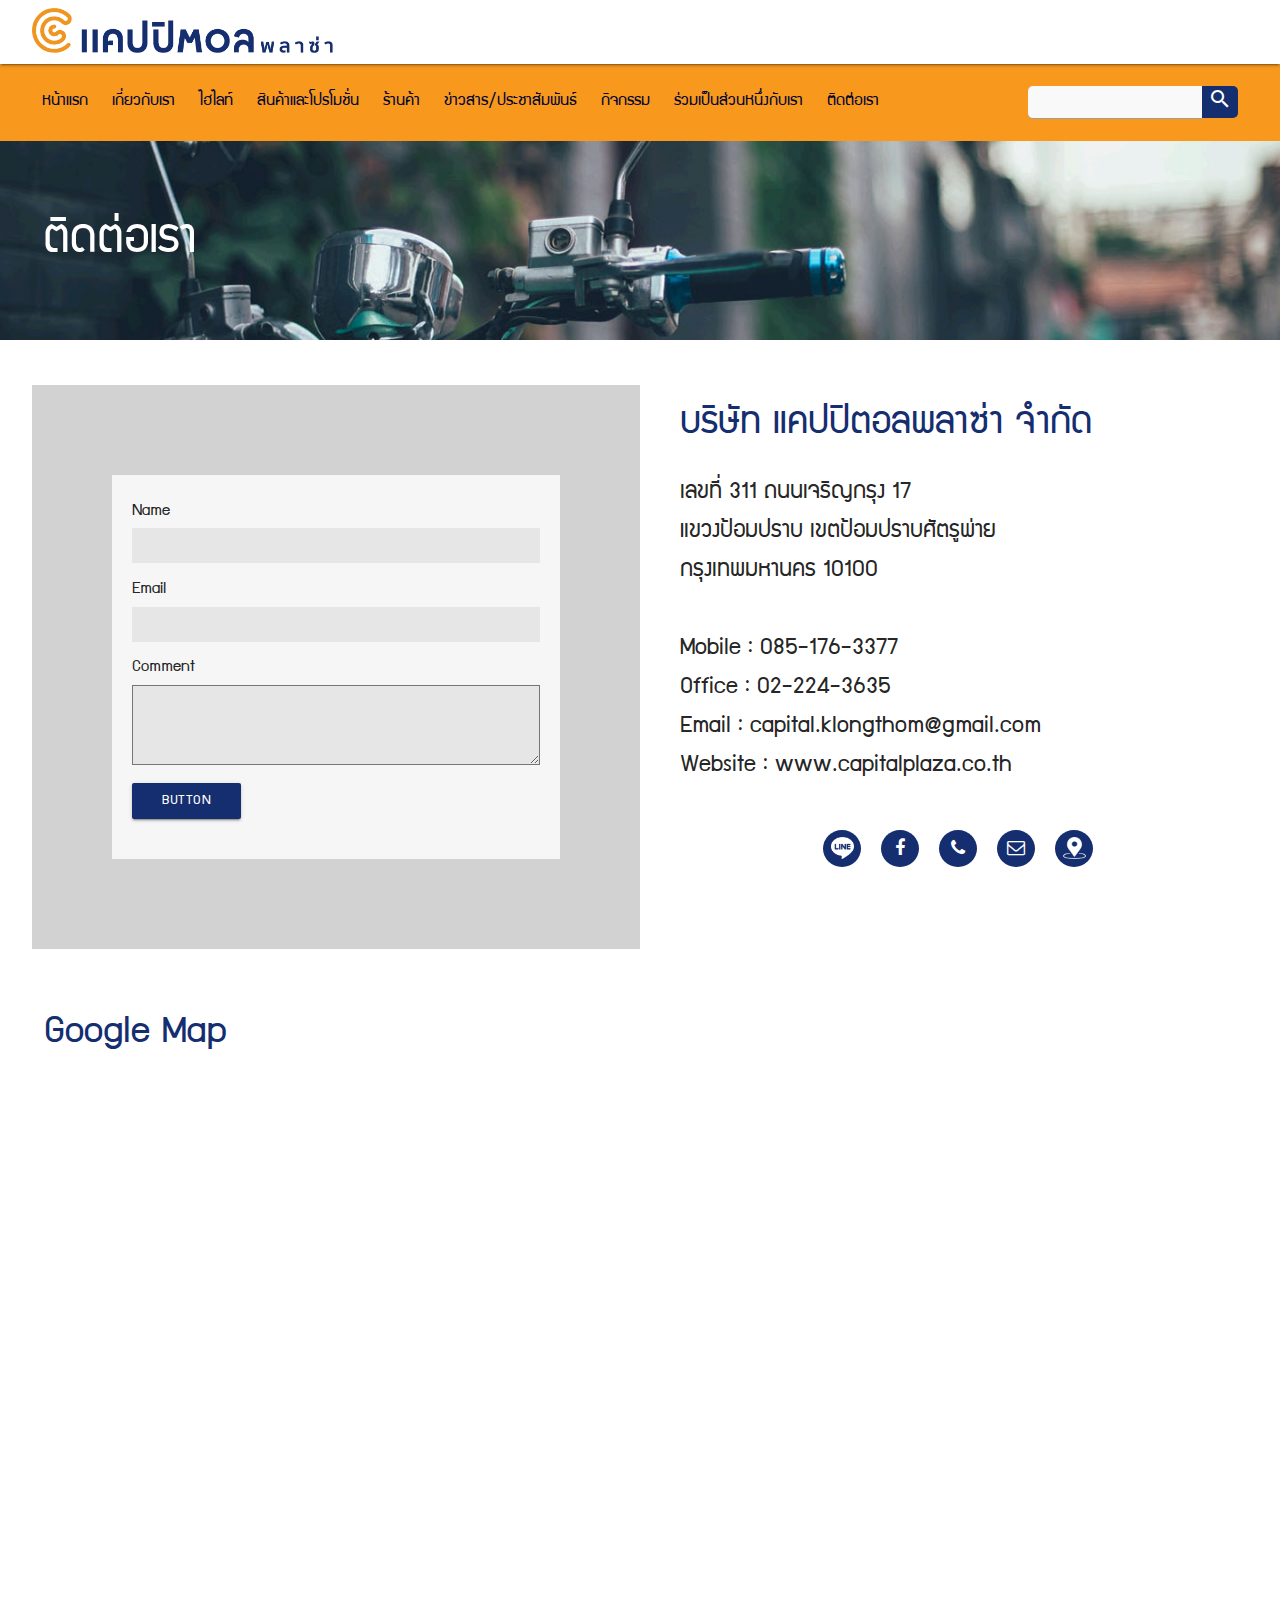
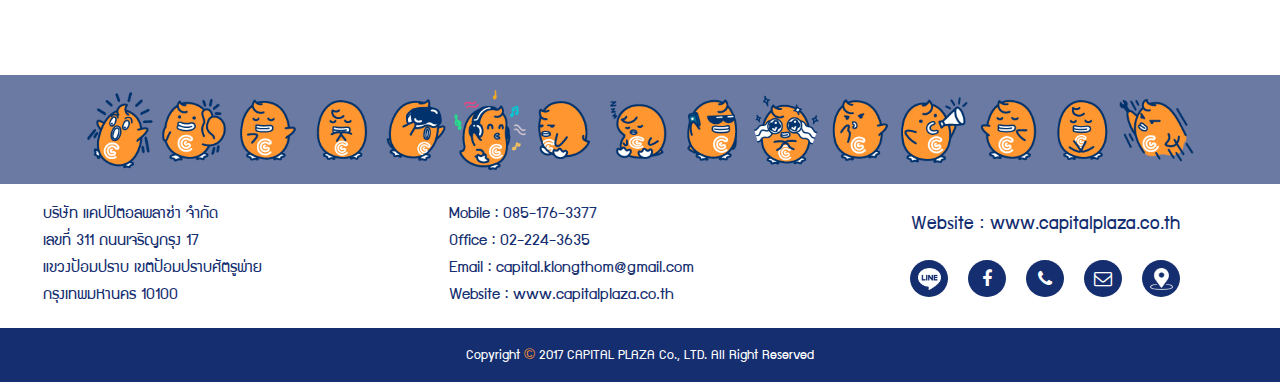
<file: contact.html>
<!DOCTYPE html>
<html lang="en">

<head>
    <title>CapitalPlaza</title>
    <meta charset="UTF-8">
    <meta name="viewport" content="width=device-width, initial-scale=1">
    <!--Import Google Icon Font-->
    <link href="http://fonts.googleapis.com/icon?family=Material+Icons" rel="stylesheet">
    <!--Import materialize.css-->
    <link type="text/css" rel="stylesheet" href="materialize/css/materialize.min.css" media="screen,projection" />
    <link type="text/css" rel="stylesheet" href="assets/css/style.css" media="screen,projection" />
    <link rel="stylesheet" href="assets/font-awesome/css/font-awesome.min.css">
    <link rel="stylesheet" href="assets/fonts/supermarket/stylesheet.css">
</head>

<body>
    <header>

        <nav>
            <div class="nav-wrapper container">
                <a href="#" class="brand-logo" style="height:100%;"><img src="assets/images/logo.png"  class="responsive-img" style="height:70%; margin-top:8px;"></a>
            </div>
        </nav>
        <div class="bgcHeader">
            <div class="container menu">
              <ul class="menu-list">
          <a href="index.html"><li class="menu_item">หน้าแรก</li></a>
          <a href="about.html"><li class="menu_item">เกี่ยวกับเรา</li></a>
          <a href="hightlight.html"><li class="menu_item">ไฮไลท์</li></a>
          <a href="product.html"><li class="menu_item">สินค้าและโปรโมชั่น</li></a>
          <a href="store.html"><li class="menu_item">ร้านค้า</li></a>
          <a href="news.html"><li class="menu_item">ข่าวสาร/ประชาสัมพันธ์</li></a>
          <a href="activities.html"><li class="menu_item">กิจกรรม</li></a>
          <a href="join.html"><li class="menu_item">ร่วมเป็นส่วนหนึ่งกับเรา</li></a>
          <a href="contact.html"><li class="menu_item">ติดต่อเรา</li></a>
        </ul>

                <div class="search">
                    <input type="text" name="" value="">
                    <button class="search_btn"><i class="material-icons">search</i></button>
                </div>
            </div>
        </div>
    </header>
    <div class="padding_header">
        <div class="miniBanner" style="background-image:url('assets/images/background1.jpg')">
            <div class="container">
                <div class="row">
                    <div class="col s12">
                        <h2>ติดต่อเรา</h2>
                    </div>
                </div>
            </div>
        </div>
        <br/>
        <br/>
          <section>
        <div class=" container inputContact">
            <div class="row">
                <div class="col s6 contactPadding">
                    <div class="boxContenct"> 
                    <h6>Name</h6>
                    <input type="text" name="" value="" class="input_contact_box">
                    <h6>Email</h6>
                    <input type="text" name="" value="" class="input_contact_box">
                     <h6>Comment</h6>
                   <textarea rows="" cols=""></textarea>
                   
                   <div class="setCenter"> <a class="waves-effect waves-light btn">button</a> </div>
                     </div>
                </div>
                <div class="col s6 contactDetail">
                    <h4>บริษัท แคปปิตอลพลาซ่า จำกัด</h4>
                    <p>เลขที่ 311 ถนนเจริญกรุง 17<br/>
แขวงป้อมปราบ เขตป้อมปราบศัตรูพ่าย<br/>
กรุงเทพมหานคร 10100<br/><br/>
Mobile : 085-176-3377<br/>
Office : 02-224-3635<br/>
Email : capital.klongthom@gmail.com<br/>
Website : www.capitalplaza.co.th</p>

       <div class="mini_iconSocial">
                        
                            <div class="wrapSocial">
                                <a href="#">
                                    <div class="itemSocial">
                                        <div class="itemIconSocial line"><img src="assets/images/line.png" alt="" /></div>
                                    </div>
                                </a>
                                <a href="#">
                                    <div class="itemSocial">
                                        <div class="itemIconSocial facebook"><i class="fa fa-facebook" aria-hidden="true"></i></div>
                                    </div>
                                </a>
                                <a href="#">
                                    <div class="itemSocial">
                                        <div class="itemIconSocial phone"><i class="fa fa-phone" aria-hidden="true"></i></div>
                                    </div>
                                </a>
                                <a href="#">
                                    <div class="itemSocial">
                                        <div class="itemIconSocial email"><i class="fa fa-envelope-o" aria-hidden="true"></i></div>
                                    </div>
                                </a>
                                <a href="#">
                                    <div class="itemSocial">
                                        <div class="itemIconSocial location"><img src="assets/images/placeholder.png" alt="" /></div>
                                    </div>
                                </a>
                            </div>
                </div>
            </div>

            <div class="col s12">
                <br/><br/>
                <h4 style="  font-size: 42px; color: #152E6F;">Google Map</h4>
                <iframe src="https://www.google.com/maps/embed?pb=!1m14!1m8!1m3!1d3875.565915751998!2d100.5047462!3d13.7447106!3m2!1i1024!2i768!4f13.1!3m3!1m2!1s0x30e2992287775f41%3A0x88796cfce28419e5!2z4LmB4LiE4Lib4Lib4Li04LiV4Lit4LilIOC4nuC4peC4suC4i-C5iOC4sg!5e0!3m2!1sth!2sth!4v1498495288757" width="100%" height="550" frameborder="0" style="border:0" allowfullscreen></iframe>
            </div>
        </div>
    </section>
        <br/>
        <br/>   


        <footer>
            <div class="footer_bar">
                <div class="container">
                    <din class="row">
                        <div class="col s12">
                            <img src="assets/images/Asset1.png" alt="" class="responsive-img">
                        </div>
                    </din>
                </div>
            </div>
            <div class="footer_detail">
                <div class="container">
                    <div class="row">
                        <div class="col s4">
                            <p style="color:#152e70">บริษัท แคปปิตอลพลาซ่า จำกัด<br/> เลขที่ 311 ถนนเจริญกรุง 17<br/> แขวงป้อมปราบ เขตป้อมปราบศัตรูพ่าย
                                <br/> กรุงเทพมหานคร 10100</p>
                        </div>
                        <div class="col s4">
                            <p style="color:#152e70">Mobile : 085-176-3377<br/> Office : 02-224-3635<br/> Email : capital.klongthom@gmail.com<br/>                                Website : www.capitalplaza.co.th</p>
                        </div>
                        <div class="col s4 mini_iconSocial">
                            <h6 style="color:#152e70">Website : www.capitalplaza.co.th </h6>
                            <div class="wrapSocial">
                                <a href="#">
                                    <div class="itemSocial">
                                        <div class="itemIconSocial line"><img src="assets/images/line.png" alt="" /></div>
                                    </div>
                                </a>
                                <a href="#">
                                    <div class="itemSocial">
                                        <div class="itemIconSocial facebook"><i class="fa fa-facebook" aria-hidden="true"></i></div>
                                    </div>
                                </a>
                                <a href="#">
                                    <div class="itemSocial">
                                        <div class="itemIconSocial phone"><i class="fa fa-phone" aria-hidden="true"></i></div>
                                    </div>
                                </a>
                                <a href="#">
                                    <div class="itemSocial">
                                        <div class="itemIconSocial email"><i class="fa fa-envelope-o" aria-hidden="true"></i></div>
                                    </div>
                                </a>
                                <a href="#">
                                    <div class="itemSocial">
                                        <div class="itemIconSocial location"><img src="assets/images/placeholder.png" alt="" /></div>
                                    </div>
                                </a>
                            </div>
                        </div>
                        <br/>



                    </div>
                </div>
            </div>
            <div class="footerCopy">
                <p>Copyright <span style="font-family:sans-serif; color:#FF962F">&copy;</span> 2017 CAPITAL PLAZA Co., LTD.
                    All Right Reserved</p>
            </div>
        </footer>
        <script type="text/javascript" src="https://code.jquery.com/jquery-2.1.1.min.js"></script>
        <script type="text/javascript" src="materialize/js/materialize.min.js"></script>
        <script type="text/javascript" src="assets/js/myScript.js"></script>
        <script type="text/javascript" src="assets/js/lightbox/js/lightbox.js"></script>
</body>

</html>
</file>
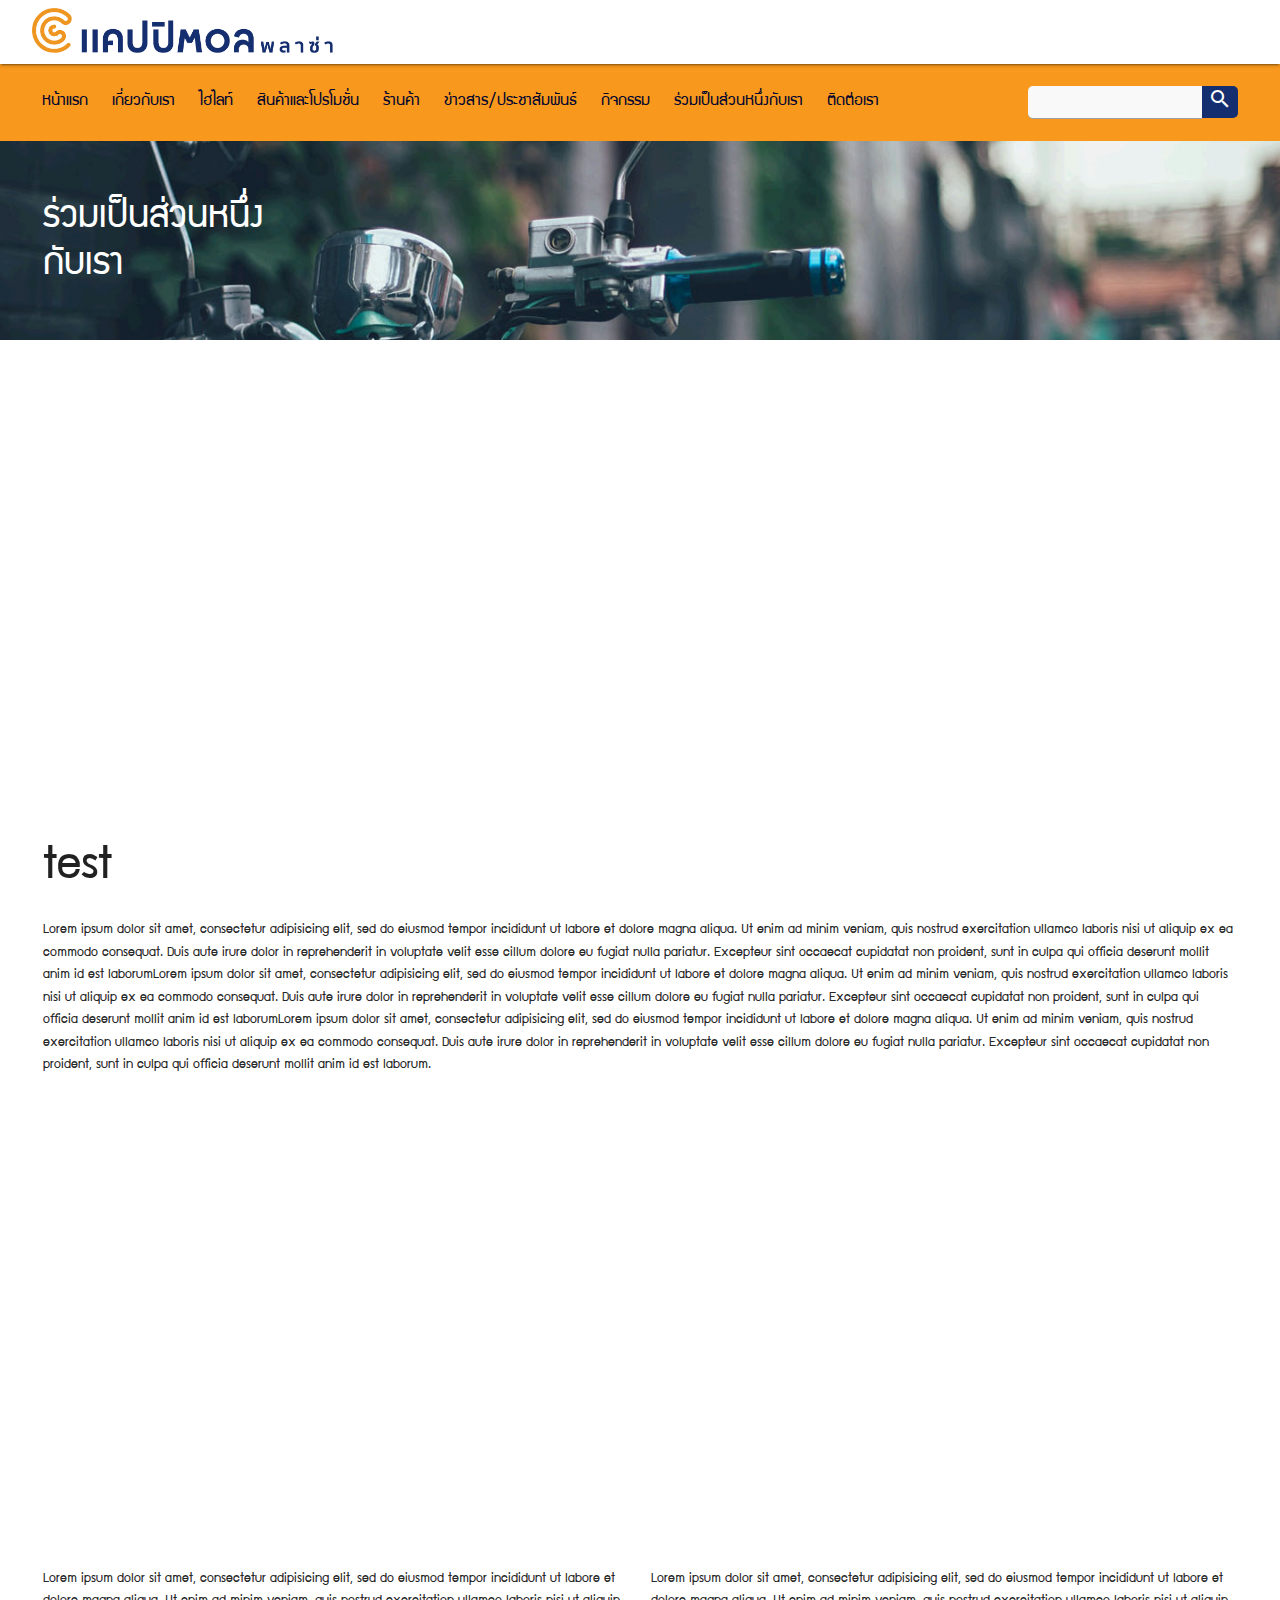
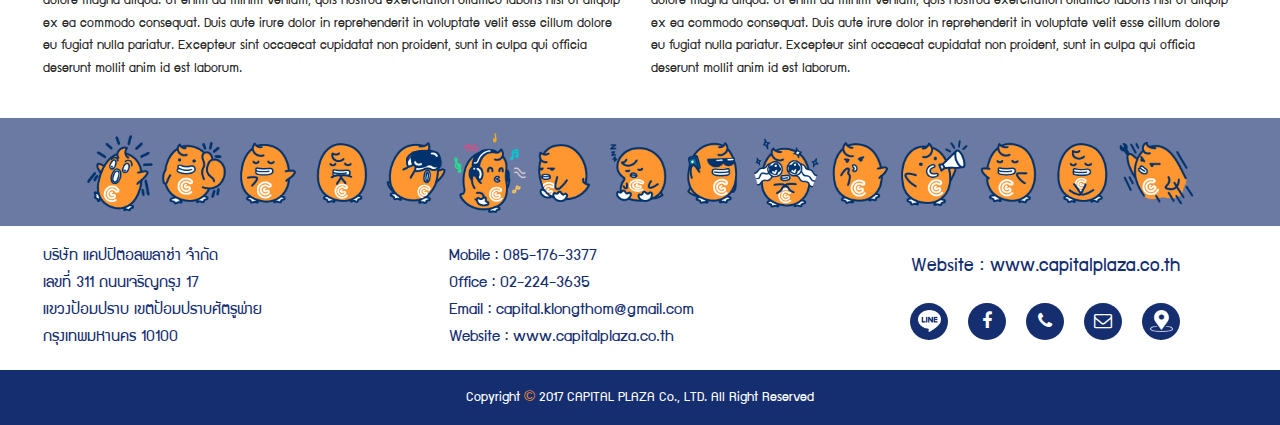
<file: product_detail.html>
<!DOCTYPE html>
<html lang="en">

<head>
    <title>CapitalPlaza</title>
    <meta charset="UTF-8">
    <meta name="viewport" content="width=device-width, initial-scale=1">
    <!--Import Google Icon Font-->
    <link href="http://fonts.googleapis.com/icon?family=Material+Icons" rel="stylesheet">
    <!--Import materialize.css-->
    <link type="text/css" rel="stylesheet" href="materialize/css/materialize.min.css" media="screen,projection" />
    <link type="text/css" rel="stylesheet" href="assets/css/style.css" media="screen,projection" />
    <link rel="stylesheet" href="assets/font-awesome/css/font-awesome.min.css">
    <link rel="stylesheet" href="assets/fonts/supermarket/stylesheet.css">
</head>

<body>
 <header>

        <nav>
            <div class="nav-wrapper container">
                <a href="#" class="brand-logo" style="height:100%;"><img src="assets/images/logo.png"  class="responsive-img" style="height:70%; margin-top:8px;"></a>
            </div>
        </nav>
        <div class="bgcHeader">
            <div class="container menu">
                <ul class="menu-list">
                    <li class="menu_item">หน้าแรก</li>
                    <li class="menu_item">เกี่ยวกับเรา</li>
                    <li class="menu_item">ไฮไลท์</li>
                    <li class="menu_item">สินค้าและโปรโมชั่น</li>
                    <li class="menu_item">ร้านค้า</li>
                    <li class="menu_item">ข่าวสาร/ประชาสัมพันธ์</li>
                    <li class="menu_item">กิจกรรม</li>
                    <li class="menu_item">ร่วมเป็นส่วนหนึ่งกับเรา</li>
                    <li class="menu_item">ติดต่อเรา</li>
                </ul>

                <div class="search">
                    <input type="text" name="" value="">
                    <button class="search_btn"><i class="material-icons">search</i></button>
                </div>
            </div>
        </div>
    </header>
      <div class="padding_header">
        <div class="miniBanner" style="background-image:url('assets/images/background1.jpg')">
            <div class="container">
                <div class="row">
                    <div class="col s12">
                        <h2 style="font-size:42px;">ร่วมเป็นส่วนหนึ่ง<br/>กับเรา</h2>
                    </div>
                </div>
            </div>
        </div>
    <br/>
    <section>
        <div class="container">
            <div class="row">
              <div class="col s2"></div>
              <div class="col s8">
                <div class="imgProduct_detail"></div>
              </div>
              <div class="col s2"></div>
              <div class="col s12">
                <h2>test</h2>
                <p>Lorem ipsum dolor sit amet, consectetur adipisicing elit, sed do eiusmod tempor incididunt ut labore et dolore magna aliqua. Ut enim ad minim veniam, quis nostrud exercitation ullamco laboris nisi ut aliquip ex ea commodo consequat. Duis aute irure dolor in reprehenderit in voluptate velit esse cillum dolore eu fugiat nulla pariatur. Excepteur sint occaecat cupidatat non proident, sunt in culpa qui officia deserunt mollit anim id est laborumLorem ipsum dolor sit amet, consectetur adipisicing elit, sed do eiusmod tempor incididunt ut labore et dolore magna aliqua. Ut enim ad minim veniam, quis nostrud exercitation ullamco laboris nisi ut aliquip ex ea commodo consequat. Duis aute irure dolor in reprehenderit in voluptate velit esse cillum dolore eu fugiat nulla pariatur. Excepteur sint occaecat cupidatat non proident, sunt in culpa qui officia deserunt mollit anim id est laborumLorem ipsum dolor sit amet, consectetur adipisicing elit, sed do eiusmod tempor incididunt ut labore et dolore magna aliqua. Ut enim ad minim veniam, quis nostrud exercitation ullamco laboris nisi ut aliquip ex ea commodo consequat. Duis aute irure dolor in reprehenderit in voluptate velit esse cillum dolore eu fugiat nulla pariatur. Excepteur sint occaecat cupidatat non proident, sunt in culpa qui officia deserunt mollit anim id est laborum.</p>
              </div>
              <div class="col s8"><div class="imgProduct_detail" style="height:460px"></div></div>
              <div class="col s4">
                <div class="col s12"><div class="imgProduct_detail" style="height:215px; margin-bottom:2.05em;"></div></div>
                <div class="col s12"><div class="imgProduct_detail" style="height:215px"></div></div>
              </div>
              <div class="col s6"><p>Lorem ipsum dolor sit amet, consectetur adipisicing elit, sed do eiusmod tempor incididunt ut labore et dolore magna aliqua. Ut enim ad minim veniam, quis nostrud exercitation ullamco laboris nisi ut aliquip ex ea commodo consequat. Duis aute irure dolor in reprehenderit in voluptate velit esse cillum dolore eu fugiat nulla pariatur. Excepteur sint occaecat cupidatat non proident, sunt in culpa qui officia deserunt mollit anim id est laborum.</p></div>
                            <div class="col s6"><p>Lorem ipsum dolor sit amet, consectetur adipisicing elit, sed do eiusmod tempor incididunt ut labore et dolore magna aliqua. Ut enim ad minim veniam, quis nostrud exercitation ullamco laboris nisi ut aliquip ex ea commodo consequat. Duis aute irure dolor in reprehenderit in voluptate velit esse cillum dolore eu fugiat nulla pariatur. Excepteur sint occaecat cupidatat non proident, sunt in culpa qui officia deserunt mollit anim id est laborum.</p></div>
            </div>
        </div>
    </section>
    <br/>


     <footer>
        <div class="footer_bar">
            <div class="container">
                <din class="row">
                    <div class="col s12">
                        <img src="assets/images/Asset1.png" alt="" class="responsive-img">
                    </div>
                </din>
            </div>
        </div>
        <div class="footer_detail">
            <div class="container">
                <div class="row">
                    <div class="col s4">
                        <p style="color:#152e70">บริษัท แคปปิตอลพลาซ่า จำกัด<br/> เลขที่ 311 ถนนเจริญกรุง 17<br/> แขวงป้อมปราบ เขตป้อมปราบศัตรูพ่าย
                            <br/> กรุงเทพมหานคร 10100</p>
                    </div>
                    <div class="col s4">
                        <p style="color:#152e70">Mobile : 085-176-3377<br/> Office : 02-224-3635<br/> Email : capital.klongthom@gmail.com<br/> Website
                            : www.capitalplaza.co.th</p>
                    </div>
                    <div class="col s4 mini_iconSocial">
                        <h6 style="color:#152e70">Website : www.capitalplaza.co.th </h6>
                        <div class="wrapSocial">
                            <a href="#">
                                <div class="itemSocial">
                                    <div class="itemIconSocial line"><img src="assets/images/line.png" alt="" /></div>
                                </div>
                            </a>
                            <a href="#">
                                <div class="itemSocial">
                                    <div class="itemIconSocial facebook"><i class="fa fa-facebook" aria-hidden="true"></i></div>
                                </div>
                            </a>
                            <a href="#">
                                <div class="itemSocial">
                                    <div class="itemIconSocial phone"><i class="fa fa-phone" aria-hidden="true"></i></div>
                                </div>
                            </a>
                            <a href="#">
                                <div class="itemSocial">
                                    <div class="itemIconSocial email"><i class="fa fa-envelope-o" aria-hidden="true"></i></div>
                                </div>
                            </a>
                            <a href="#">
                                <div class="itemSocial">
                                    <div class="itemIconSocial location"><img src="assets/images/placeholder.png" alt="" /></div>
                                </div>
                            </a>
                        </div>
                    </div>
                    <br/>



                </div>
            </div>
        </div>
        <div class="footerCopy">
            <p>Copyright <span style="font-family:sans-serif; color:#FF962F">&copy;</span> 2017 CAPITAL PLAZA Co., LTD. All
                Right Reserved</p>
        </div>
    </footer>
    <script type="text/javascript" src="https://code.jquery.com/jquery-2.1.1.min.js"></script>
    <script type="text/javascript" src="materialize/js/materialize.min.js"></script>
    <script type="text/javascript" src="assets/js/myScript.js"></script>
    <script type="text/javascript" src="assets/js/lightbox/js/lightbox.js"></script>
</body>

</html>
</file>
<file: assets/css/style.css>
body {
    font-family: 'supermarket';
}

nav {
    background-color: white;
    position: relative;
    z-index: 100;
}


header{
  width: 100%;
  z-index: 9999;
  position: fixed;
top: 0;
transition: top 0.2s ease-in-out;
width: 100%;
}


/*=====================================
= MBL Full Screen Overlay Plugin
=====================================*/

.dialog-box button[type="submit"] {
    margin-top: 20px;
    padding: 0.8em 2em;
    background-color: #10b765;
    color: #fff;
    border: none;
    text-transform: uppercase;
    -webkit-transition: all 0.3s;
    -moz-transition: all 0.3s;
    -ms-transition: all 0.3s;
    -o-transition: all 0.3s;
    transition: all 0.3s;
}
.dialog-box input[type="text"] {
    padding: 0 20px;
    font-size: 13px;
    letter-spacing: 0.1em;
    color: #888;
    height: 50px;
    line-height: 1;
    background-color: #fff;
    border: 1px solid #ddd;
    -webkit-transition: all 0.2s;
    -moz-transition: all 0.2s;
    -ms-transition: all 0.2s;
    -o-transition: all 0.2s;
    transition: all 0.2s;
    box-sizing: border-box;
    width: 100%;
}
.dialog-box h2 {
    margin: 0;
    font-weight: 400;
    font-size: 24px;
    padding: 32px 0 25px;
    text-transform: uppercase;
}
.dialog-box {
    max-width: 520px;
    min-width: 290px;
    background: #fff;
    padding: 20px;
    text-align: center;
    position: relative;
    z-index: 5;
    margin: auto;
}
.overlay {
 position: fixed;
 width: 100%;
 height: 100%;
 top: 0;
 left: 0;
 background: rgba(55, 58, 71, 0.9);
 }
.overlay .overlay-close {
    width: 30px;
    height: 29px;
    position: absolute;
    right: 0px;
    top: 0px;
    border: none;
    background: #10B765;
    float: left;
    color: #fff;
    outline: none;
    z-index: 100;
}
.overlay .dialog-inner{
 text-align: center;
 position: relative;
 top: 50%;
 height: 60%;
 -webkit-transform: translateY(-50%);
 transform: translateY(-30%);
}

.overlay-mbl {
 opacity: 0;
 visibility: hidden;
 -webkit-transition: opacity 0.5s, visibility 0s 0.5s;
 transition: opacity 0.5s, visibility 0s 0.5s;
 z-index:100;
}
.overlay-mbl.open {
 opacity: 1;
 visibility: visible;
 -webkit-transition: opacity 0.5s;
 transition: opacity 0.5s;
}
.dialog-box button[type="submit"]:hover,.overlay .overlay-close:hover {
    background: #212121;
}

#trigger-overlay {
    cursor: pointer;
    float: left;
}
#trigger-overlay {
    background: #10b765;
    color: #fff;
    padding: 10px;
}
#trigger-overlay a {
    color: #fff;
 text-decoration:none;
}
#trigger-overlay:hover {
    background: #111;
}


.padding_header{
  padding-top: 140px;
}

.nav-up {
    top: -140px;
}

.bgcHeader{
  background-color: #f8991d;
}

.row{
  box-sizing: border-box;
  width: 100%;
  margin: 0!important;
}

.menu-list {
    display: inline-block;
}

.menu-list a{
  color:black;
}

.menu_item {
    display: inline-block;
    padding: 10px;
    font-size: 18px;
    transition: all 0.2s;
    height: 100%;
    color: #02052f;
}

.menu_item:hover {
    background-color: #ffdca8;
   
}

.search {
    float: right;
    padding: 10px;
    display: flex;
    margin-top: 12px;
}

.search input {
    /* border: 2px solid #999999; */
    display: inline-block;
    height: 22px;
    font-size: 16px;
    padding: 5px;
    box-shadow: none;
    border-bottom-left-radius: 5px;
    background-color: #f9f9f9;
    border-top-left-radius: 5px;
}

.search button {
    height: 32px;
    background-color: #152E6F;
    color: white;
    border:none;
    border-bottom-right-radius: 5px;
    border-top-right-radius: 5px;
}

.search input:hover,
.search input:visited,
.search input:active {
    box-shadow: none !important;
    /* border: 2px solid #999999; */
}

.search input:focus {
    /* border: 2px solid #999999 !important; */
    box-shadow: none !important
}

.banner {
    width: 100%;
    height: 800px;
    background-color: black;
    background-image: url('../images/bg.jpg');
    background-size: cover;
    background-position: center;
}

.titleBar {
    width: 100%;
    height: 85px;
    background-color: #152E6F;
}

.title {
    display: flex;
    align-items: center;
    height: 100%;
}

.title label {
    font-size: 34px;
    color: #FF962F;

    margin-left: 15px;
}

.map {
    width: 100%;
    height: 500px;
    background-color: black;
    background-image: url('../images/map.jpg');
    background-size: cover;
    background-position: center;
}

.wrapSocial{
  width: 100%;
  display: flex;
  justify-content: center;
  align-items: center;

}

.setTable{
  display: flex;
  flex-wrap: wrap;
}

.setTable.row .col.s4{
    margin-left: 0;
}
.itemSocial{
  max-width: 130px;
  max-height: 130px;
  width: 10vw;
  height: 10vw;
  margin: 15px;
  border: 1px solid #ccc;
  display: flex;
  justify-content: center;
  align-items: center;
  flex-wrap: wrap;
  padding-top: 5px;
  box-sizing: border-box;
}
.itemSocial label{
  width: 100%;
  text-align: center;
  font-size: 21px;
  color: #000;
  margin-top: 2px;
}
.itemIconSocial{
  width: 70%;
  height: 70%;
  background-color: #152E6F;
  border-radius: 50%;
  margin-top: 5px;
  display: flex;
  justify-content: center;
  align-items: center;
  flex-wrap: wrap;
}

.itemIconSocial img{
  width: 60%;
  height: 60%;
}

.itemIconSocial i{
  font-size: 60px;
  color: white;
}
.detail {
    text-align: center;
    font-size: 21px;
}

.label {
    width: 100%;
    text-align: right;
}

.label label {
    font-size: 21px;
}

.image_thumnail {
    width: 100%;
    height: 463px;
    background-color: blue;
    background-size: cover;
    background-position: center;
    overflow: hidden;
}

.image_mini_thumnail {
    width: 100%;
    height: 218.883px;
    background-color: yellowgreen;
    background-size: cover;
    background-position: center;
}

.image_thumnail:hover .bgOpacity{

    opacity: 1;
}


.image_mini_thumnail:hover .bgOpacity {
    opacity: 1;
}

.bgOpacity {

    opacity: 0;
    width: 100%;
    height: 100%;
    background: rgba(0, 0, 0, 0.73);
    background: -moz-linear-gradient(top, rgba(0, 0, 0, 0.73) 0%, rgba(87, 87, 87, 0.36) 100%);
    background: -webkit-gradient(left top, left bottom, color-stop(0%, rgba(0, 0, 0, 0.73)), color-stop(100%, rgba(87, 87, 87, 0.36)));
    background: -webkit-linear-gradient(top, rgba(0, 0, 0, 0.73) 0%, rgba(87, 87, 87, 0.36) 100%);
    background: -o-linear-gradient(top, rgba(0, 0, 0, 0.73) 0%, rgba(87, 87, 87, 0.36) 100%);
    background: -ms-linear-gradient(top, rgba(0, 0, 0, 0.73) 0%, rgba(87, 87, 87, 0.36) 100%);
    background: linear-gradient(to bottom, rgba(0, 0, 0, 0.73) 0%, rgba(87, 87, 87, 0.36) 100%);
    filter: progid:DXImageTransform.Microsoft.gradient( startColorstr='#000000', endColorstr='#575757', GradientType=0);
    padding: 20px;
    transition: all 0.5s;
}

.bgOpacity p {
    color: white;
    font-size: 24px;
}

.image_mini_thumnail .bgOpacity {
      opacity: 0;
       transition: all 0.5s;
       padding: 10px;
}

.itemTitle {
    background-color: #ff962f;
    width: auto;
    padding: 10px;
    display: inline-block;
}

.itemTitle h2 {
    margin: 0;
    font-size: 38px;
    color: #152E6F;
}

.image_mini_thumnail .itemTitle h2 {
    font-size: 24px;
}

.image_mini_thumnail .bgOpacity p {
    color: white;
    font-size: 16.5px;
    margin: 5px 0;
}

.product {
    height: 180px;
    width: 100%;
    background-color: #F0F0F0;
    margin: 10px 0;
    padding: 10px;
}

.product h5{
    color: #5bc8b3 ;
}
.product .label label{
    font-size: 16px;
    padding-top: 5px;
    color: #152e6f;
}
.product .container,
.product .container .row {
    height: 100%;
    margin: 0;
    width: 100%;
}

.product_img {
    height: 100%;
    /*background-color: red;*/
    background-image: url("https://specials-images.forbes.com/dam/imageserve/588ceb1a31358e698ade32cd/0x0.jpg");
    background-size: cover;
    background-position: center;
}

.product_detail {
    display: flex;
    flex-wrap: wrap;
    align-items: center;
    height: 100%;
}

.product_detail p {
    margin: 0;
}

.product_detail h5 {
    margin: 0;
}

.bannerText {
    width: 100%;
    height: 270px;
}

.bgOpacity_bannerText {
  width: 100%;
  height: 100%;
  background-color: rgba(0,0,0,0.25);
  display: flex;
  justify-content: center;
  align-items: center;
  padding-top: 10px;

}

.bgOpacity_bannerText .label label{
  color: #fff;
}

.bannerText p {
    font-size: 32px;
    color: white;
}

.news_img {
    height: 250px;
    width: 100%;
    /*background-color: red;*/
    background-image: url("https://specials-images.forbes.com/dam/imageserve/588ceb1a31358e698ade32cd/0x0.jpg");
    background-size: cover;
    background-position: center;
}

.mini_banner {
    width: 100%;
    height: 150px;
    background-color: #152E6F;
    display: flex;
    justify-content: center;
    align-items: center;
}

.mini_banner .container{
  height: 100%;
}
.mini_banner .row{
  height: 100%;
}
.mini_banner .col{
  display: flex;
  justify-content: center;
  align-items: center;
  height: 100%;
}

.moreicon{
    display: flex;
    align-items: center;
    justify-content: center;
    margin-bottom: 10px;
}

.circle{
    width: 15px;
    height: 15px;
    background-color: #FF962F;
    display: inline-block;
    margin: 2px;
}

.itemIconSocial.line:hover,
.itemIconSocial.line.hover{
  background-color: #00B900;
}

.itemIconSocial a.facebook {
  background-color: #152E6F;
}

.itemIconSocial.facebook:hover,
.itemIconSocial.facebook.hover{
  background-color: #4165BA;
}

.itemIconSocial a.phone {
  background-color: #152E6F;
}

.itemIconSocial.phone:hover,
.itemIconSocial.phone.hover {
  background-color: #72BCF0;
}

.itemIconSocial a.location {
  background-color: #152E6F;
}

.itemIconSocial.location:hover,
.itemIconSocial.location.hover{
  background-color: #CA3A28;
}

.itemIconSocial.email:hover ,
.itemIconSocial.email.hover{
  background-color: #fb7d11;
}

footer{
  background-color: #fff;
}

.footer_bar{
  width: 100%;
  height: auto;
  background-color: #6B7AA3;

}

.footer_bar .s12{
padding-top: 10px;
box-sizing: border-box;
}

.footer_detail p{
  font-size: 18px;
}

.footer_detail .col iframe{
  margin-top: 20px;
}

.mini_iconSocial{
    display: flex;
    justify-content: center;
    align-items: center;
    flex-wrap: wrap;

}

.mini_iconSocial h6{
    font-size: 21px;
    margin-top: 30px;
}
.mini_iconSocial .wrapSocial .itemSocial{
  width: 54px;
  height: 58px;
  margin: 2px;
  border: none;
}

.footerCopy{
    display: flex;
    justify-content: center;
    align-items: center;
    background-color: #152E6F;
}

.footerCopy p{
    color: #fff;
}

.mini_iconSocial .wrapSocial .itemIconSocial i{
  font-size: 18px;

}

@-moz-document url-prefix() {
    .mini_iconSocial .wrapSocial .itemIconSocial i{
    line-height:  38px;
}
}
.mini_iconSocial .wrapSocial .itemSocial label{
  font-size: 16px;
}


.mini_iconSocial.topicon{
float: right;
}

.mini_iconSocial.topicon a{
    width: 48px;
}

/* other page */
.miniBanner{
    width: 100%;
    height: 200px;
    /*background-color: red;*/
    background-position: center;
    background-size: cover;
}

.miniBanner .container{
    height: 100%;
    display: flex;
    justify-content: center;
    align-items: center;
}

.miniBanner h2{
    color: white;
}

.hightlightItem{
    margin:  10px 0;
}

.moveRight{

        display: flex;
    justify-content: flex-end;
}

.about{
text-align: center;
}

.about p{
    font-size: 21px;
    line-height: 32px;
}

.about h3{
    color: #EE9621;
}

.about .s7 p{
    text-align: left;
    margin-left: 15px;
}

.imageJoin{
    height: 500px;
    /*background-color: red;*/
    background-image: url("../images/IMG_5583.jpg");
    background-position: center;
    background-size: cover;
}

.join p{
    font-size: 21px;
}



.inputContact h6 {
  font-size: 18px;
}

.inputContact textarea {
  background-color: #E6E6E6;
  height: 80px;
}

.inputContact .btn {
  margin: 10px 0 20px 0;
  background-color: #152E6F;
}

input.input_contact_box {
  background-color: #E6E6E6;
  border: none;
  height: 35px;
  margin-bottom: 10px;
  padding-left: 10px;
  box-sizing: border-box;
}

input[type=text]:focus:not([readonly]) {
  border: none;
  box-shadow: none;
}

.boxContenct {
  background-color: #F6F6F6;
  padding: 20px;
}

.imgProduct_detail{
  width: 100%;
  height: 450px;
  /*background-color: red;*/
}

.row .col.s6.contactPadding{
    padding:90px 80px;
    background-color: #D2D2D2;
}

.contactDetail h4{
    font-size: 42px;
    color: #152E6F;
}

.contactDetail p{
    font-size: 26px;
}

.row .col.s6.contactDetail{
    padding-left: 40px;

}

@media only screen and (min-width: 1120px) {
    .container {
        width: 95%;
    }
}

@media only screen and (max-width: 1325px) {
   .about p{
    font-size: 1.3vw;
    line-height: 32px;
     line-height: 2.5vw;
}
}



@media only screen and (max-width: 1120px){
    .container {
        width: 100%;
    }

    .brand-logo{
      margin-left: 10px;
    }

    .menu_item{
      padding: 5px;
      padding-top: 8px;
    }

    .search{
      margin-top: 5px;
      width: 180px;
    }

    .image_mini_thumnail .itemTitle h2 {
    font-size: 18.5px;
    }

.image_mini_thumnail .bgOpacity p {

    font-size: 14.5px;

    }
}

@media only screen and (max-width: 1010px) {
   .about p{
    font-size: 1.5vw;
    line-height: 32px;
     line-height: 2.5vw;
}
}
</file>
<file: assets/fonts/supermarket/stylesheet.css>
/* This stylesheet generated by Transfonter (https://transfonter.org) on June 14, 2017 7:39 AM */

@font-face {
	font-family: 'supermarket';
	src: url('supermarket.eot');
	src: url('supermarket.eot?#iefix') format('embedded-opentype'),
		url('supermarket.woff') format('woff'),
		url('supermarket.ttf') format('truetype');
	font-weight: normal;
	font-style: normal;
}
</file>
